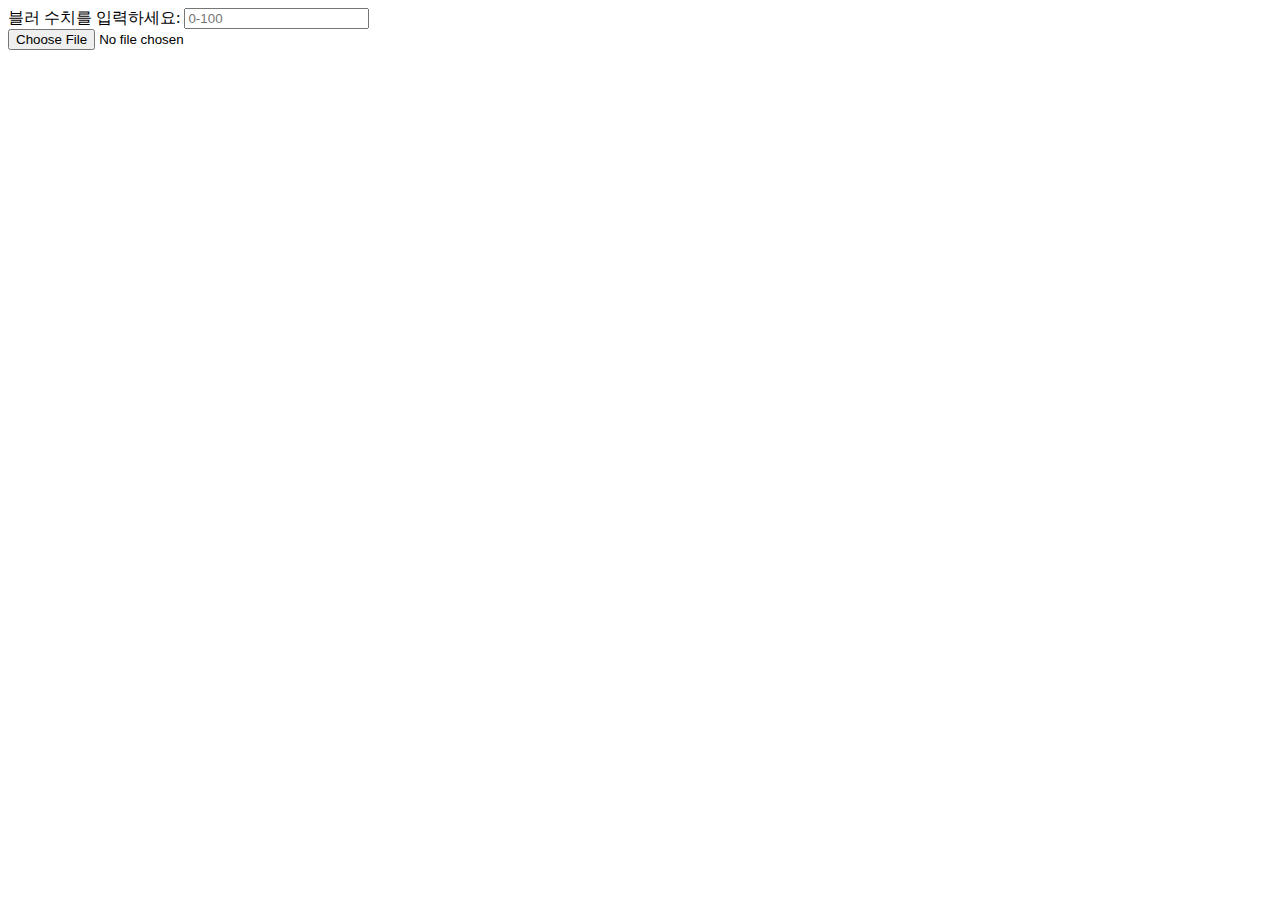
<file: blur/index.html>
<!DOCTYPE html>
<html lang="en">
<head>
    <meta charset="UTF-8">
    <meta name="viewport" content="width=device-width, initial-scale=1.0">
    <title>이미지 블러 처리</title>
    <link rel="stylesheet" href="styles.css">
</head>
<body>
    블러 수치를 입력하세요: <input type="number" id="blurSizeInput" placeholder="0-100">
    <br/>
    <input type="file" id="imageInput" accept="image/*">
    <br/>

    <div id="output"></div>

    <script src="script.js"></script>
</body>
</html>
</file>
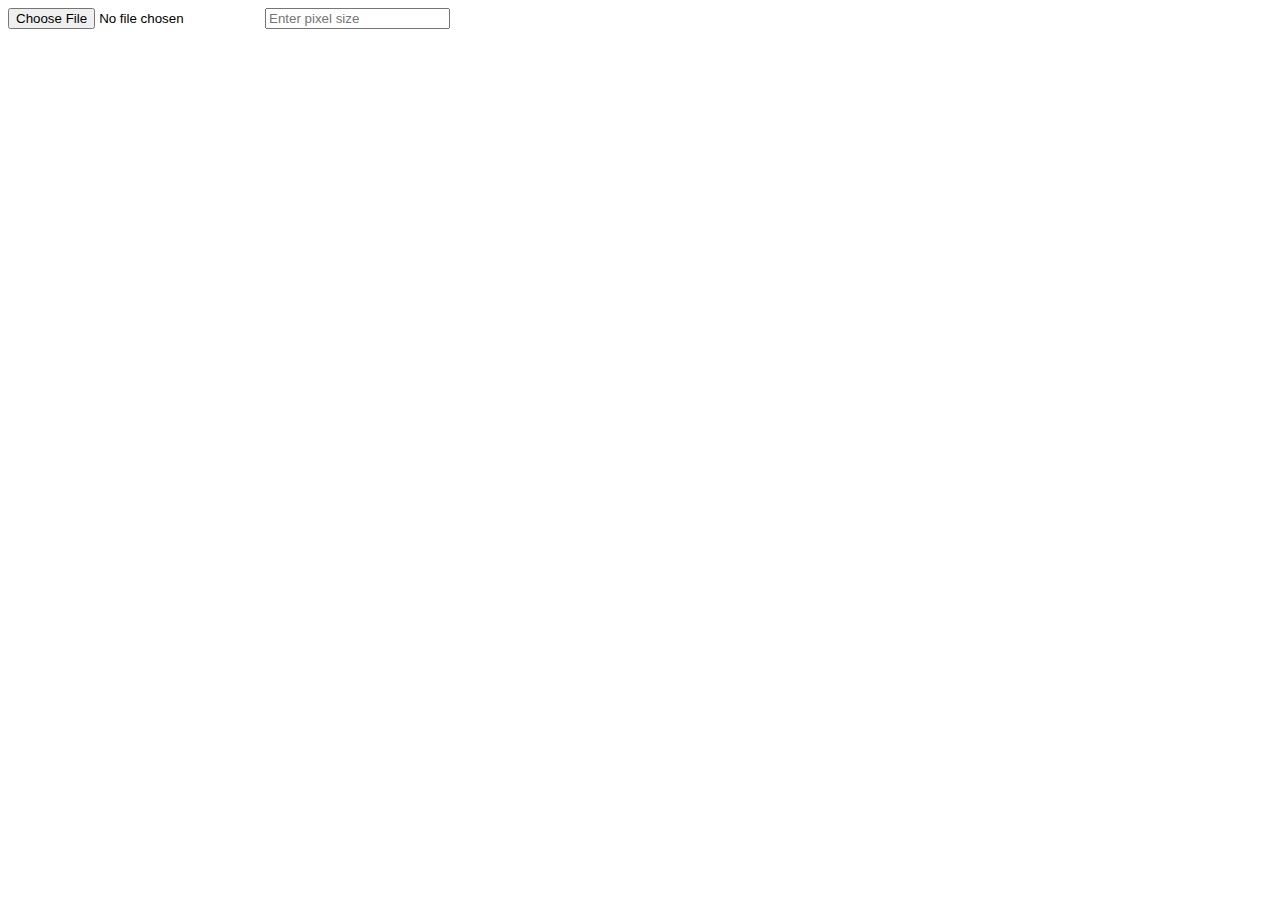
<file: pixel/index.html>
<!DOCTYPE html>
<html lang="en">
<head>
    <meta charset="UTF-8">
    <meta name="viewport" content="width=device-width, initial-scale=1.0">
    <title>Pixelate Image</title>
    <link rel="stylesheet" href="styles.css">
</head>
<body>
    <input type="file" id="uploadInput" accept="image/*">
    <input type="number" id="pixelSizeInput" placeholder="Enter pixel size">
    <div id="imageContainer"></div>

    <script src="script.js"></script>
</body>
</html>
</file>
<file: blur/styles.css>
#output {
  margin-top: 20px;
}

#output img {
  max-width: 100%;
  min-width: 1000px;
  min-height: 1000px;
}
</file>
<file: pixel/styles.css>
#imageContainer {
  margin-top: 20px;
}

#pixelatedImage {
  image-rendering: pixelated;
  min-width: 1000px;
  min-height: 1000px;
}
</file>
